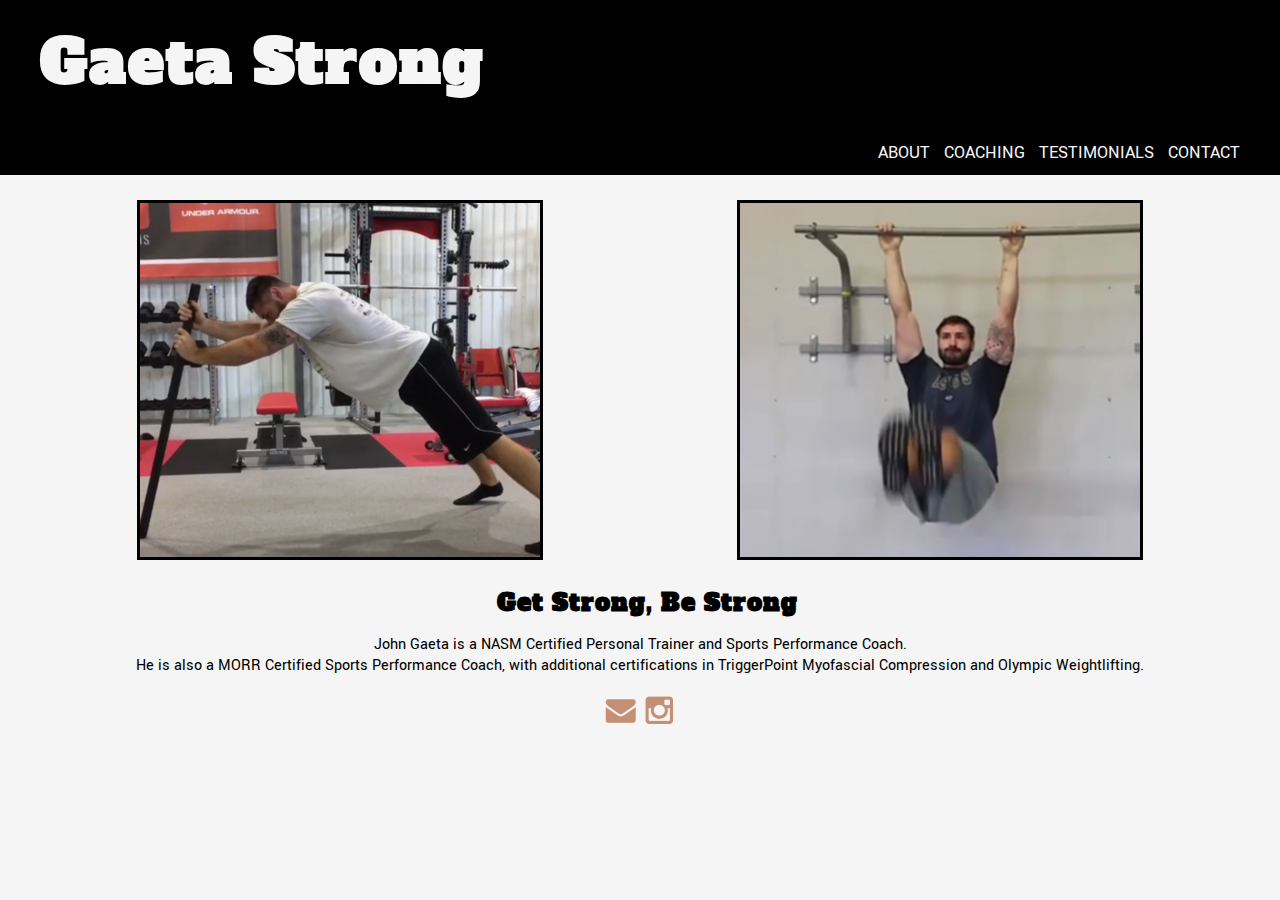
<file: gaeta-strong/index.html>
<!doctype html>
<html>
    <head>
        <title>Gaeta Strong</title>
        <meta charset="UTF-8">
        <html lang="en">
        <link rel="stylesheet" href="css/normalize.css">
        <link rel="stylesheet" href="css/main.css">
        <link href="https://fonts.googleapis.com/css?family=Alfa+Slab+One|Yantramanav" rel="stylesheet" type='text/css'>
    </head>

<!--This is the beginning of the site content-->
    <body>
        <!--HEADER CONTENT-->
        <header>
            <div class="full-width">
                <div class="half-width">
                    <h1><a href="index.html">Gaeta Strong</a></h1>
                    <h3>John Gaeta</h3>
                    <h4>Certified Personal Trainer and Sports Performance Coach</h4>
                </div>
                <div class="half-width">
                    <nav>
                        <ul>
                            <li><a href="about/index.html">About</a></li>
                            <li><a href="coaching/index.html">Coaching</a></li>
                            <li><a href="testimonials/index.html">Testimonials</a></li>
                            <li><a href="contact/index.html">Contact</a></li>
                        </ul>
                    </nav>
                </div>
            </div>
        </header>
    <!--END OF HEADER CONTENT-->


    <!--MAIN CONTENT SECTION-->
    <main>
        <section id ="container">
            <div class="full-width">
                <div class ="half-width">
                    <img id="left-image" src="img/bar-plank.png" alt="Bar Plank">
                </div>
                <div class="half-width">
                    <img id="right-image" src="img/l-sit.png" alt="l-sit">
                </div>
            </div>
            <div class="full-width">
                <h2>Get Strong, Be Strong</h2>
                <!--PLACEHOLDER CONTENT ONLY - NEED ACTUAL TEXT HERE-->
                <p>John Gaeta is a NASM Certified Personal Trainer and Sports Performance Coach.</p>
                <p>He is also a MORR Certified Sports Performance Coach, with additional certifications in TriggerPoint Myofascial Compression and Olympic Weightlifting.</p>
            </div>
        </section>
    </main>
    <!--END OF MAIN CONTENT SECTION-->

    <!--FOOTER CONTENT-->
    <footer>
        <div class="full-width">
                <a href="mailto:jgaeta@thearenaclub.com"><img id="envelope" src="img/icon-envelope.png" alt="envelope icon"/></a>
                <a href="https://www.instagram.com/gaeta_strong/?hl=en"><img id="instagram" src="img/icon-instagram.png" alt="instagram icon"/></a>
        </div>
    </footer>
    </body>


</html>
</file>
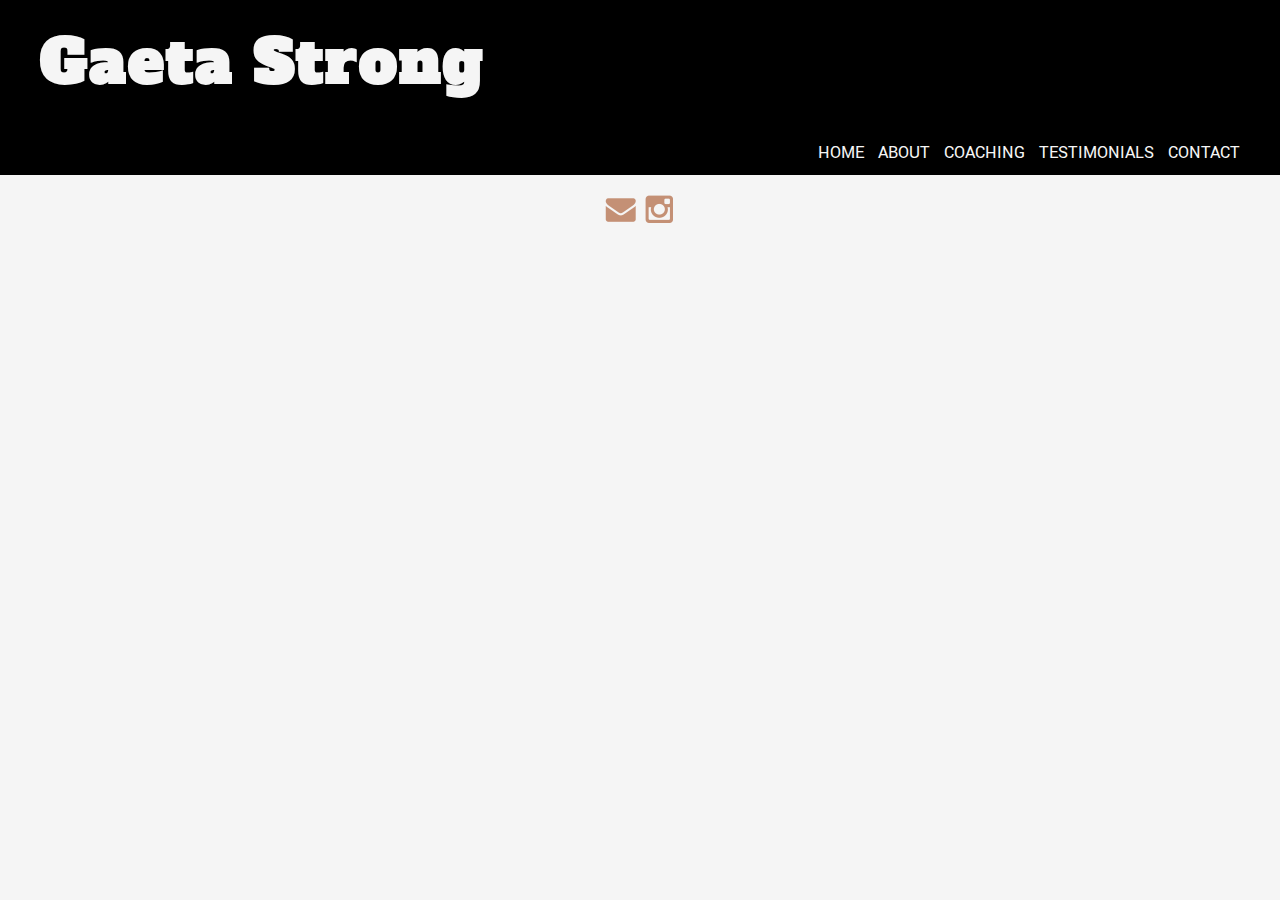
<file: gaeta-strong/about/index.html>
<!doctype html>
<html>
    <head>
        <title>About John Gaeta</title>
        <meta charset="UTF-8">
        <html lang="en">
        <link rel="stylesheet" href="../css/normalize.css">
        <link rel="stylesheet" href="../css/main.css">
        <link href="https://fonts.googleapis.com/css?family=Alfa+Slab+One|Yantramanav" rel="stylesheet" type='text/css'>
    </head>

    <!--This is the beginning of the site content-->
    <body>
        <!--HEADER CONTENT-->
        <header>
            <div class="full-width">
                <div class="half-width">
                    <h1><a href="../index.html">Gaeta Strong</a></h1>
                    <h3>John Gaeta</h3>
                    <h4>Certified Personal Trainer and Sports Performance Coach</h4>
                </div>
                <div class="half-width">
                    <nav>
                        <ul>
                            <li><a href="../index.html">Home</a></li>
                            <li><a href="about/index.html">About</a></li>
                            <li><a href="../coaching/index.html">Coaching</a></li>
                            <li><a href="../testimonials/index.html">Testimonials</a></li>
                            <li><a href="../contact/index.html">Contact</a></li>
                        </ul>
                    </nav>
                </div>
            </div>
        </header>
    <!--END OF HEADER CONTENT-->



      <!--FOOTER CONTENT-->
      <footer>
        <div class="full-width">
                <a href="mailto:jgaeta@thearenaclub.com"><img id="envelope" src="../img/icon-envelope.png" alt="envelope icon"/></a>
                <a href="https://www.instagram.com/gaeta_strong/?hl=en"><img id="instagram" src="../img/icon-instagram.png" alt="instagram icon"/></a>
        </div>
    </footer>
    </body>


</html>
</file>
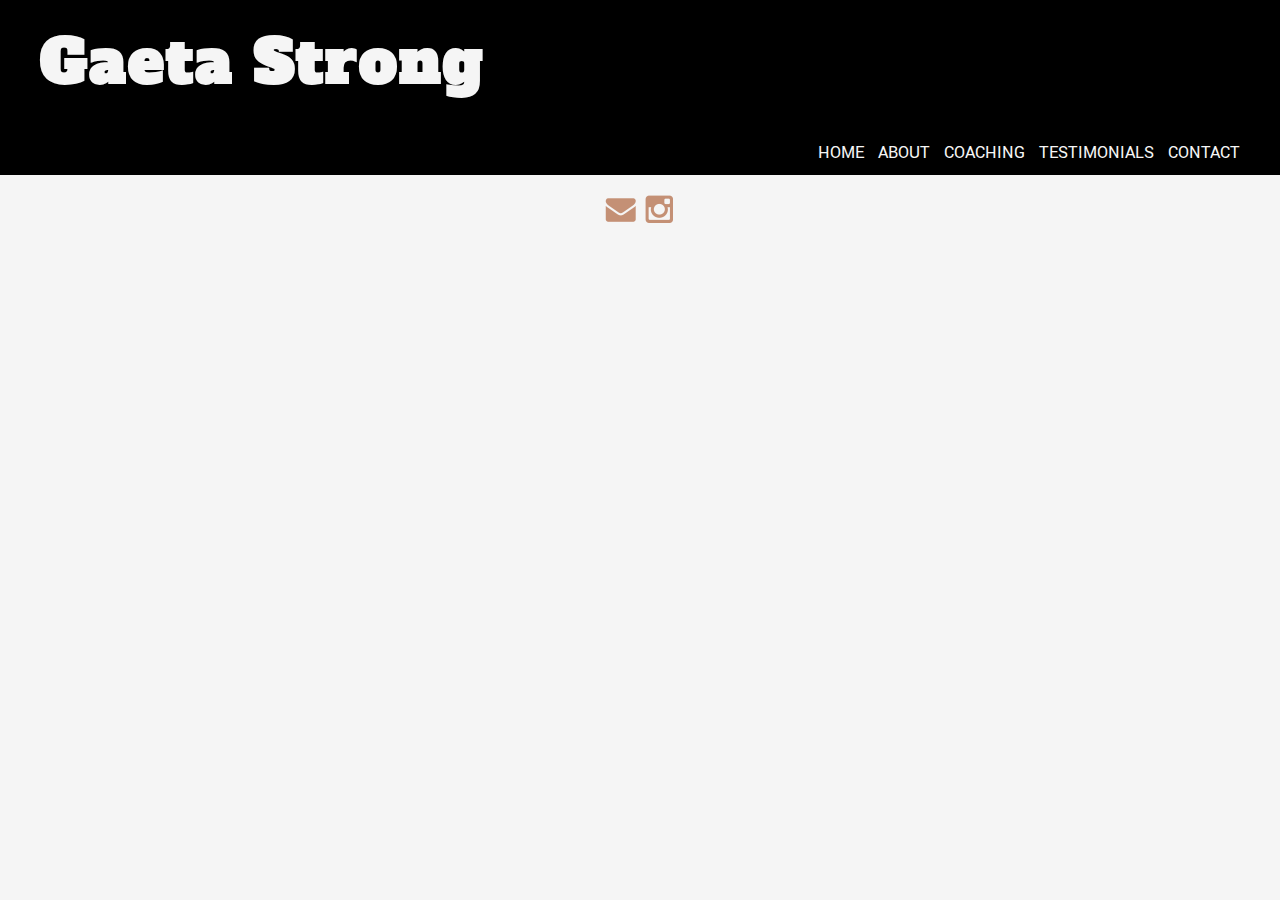
<file: gaeta-strong/coaching/index.html>
<!doctype html>
<html>
    <head>
        <title>Train with John</title>
        <meta charset="UTF-8">
        <html lang="en">
        <link rel="stylesheet" href="../css/normalize.css">
        <link rel="stylesheet" href="../css/main.css">
        <link href="https://fonts.googleapis.com/css?family=Alfa+Slab+One|Yantramanav" rel="stylesheet" type='text/css'>
    </head>

    <!--This is the beginning of the site content-->
    <body>
        <!--HEADER CONTENT-->
        <header>
            <div class="full-width">
                <div class="half-width">
                    <h1><a href="../index.html">Gaeta Strong</a></h1>
                    <h3>John Gaeta</h3>
                    <h4>Certified Personal Trainer and Sports Performance Coach</h4>
                </div>
                <div class="half-width">
                    <nav>
                        <ul>
                            <li><a href="../index.html">Home</a></li>
                            <li><a href="../about/index.html">About</a></li>
                            <li><a href="../coaching/index.html">Coaching</a></li>
                            <li><a href="../testimonials/index.html">Testimonials</a></li>
                            <li><a href="../contact/index.html">Contact</a></li>
                        </ul>
                    </nav>
                </div>
            </div>
        </header>
    <!--END OF HEADER CONTENT-->



      <!--FOOTER CONTENT-->
      <footer>
        <div class="full-width">
                <a href="mailto:jgaeta@thearenaclub.com"><img id="envelope" src="../img/icon-envelope.png" alt="envelope icon"/></a>
                <a href="https://www.instagram.com/gaeta_strong/?hl=en"><img id="instagram" src="../img/icon-instagram.png" alt="instagram icon"/></a>
        </div>
    </footer>
    </body>


</html>
</file>
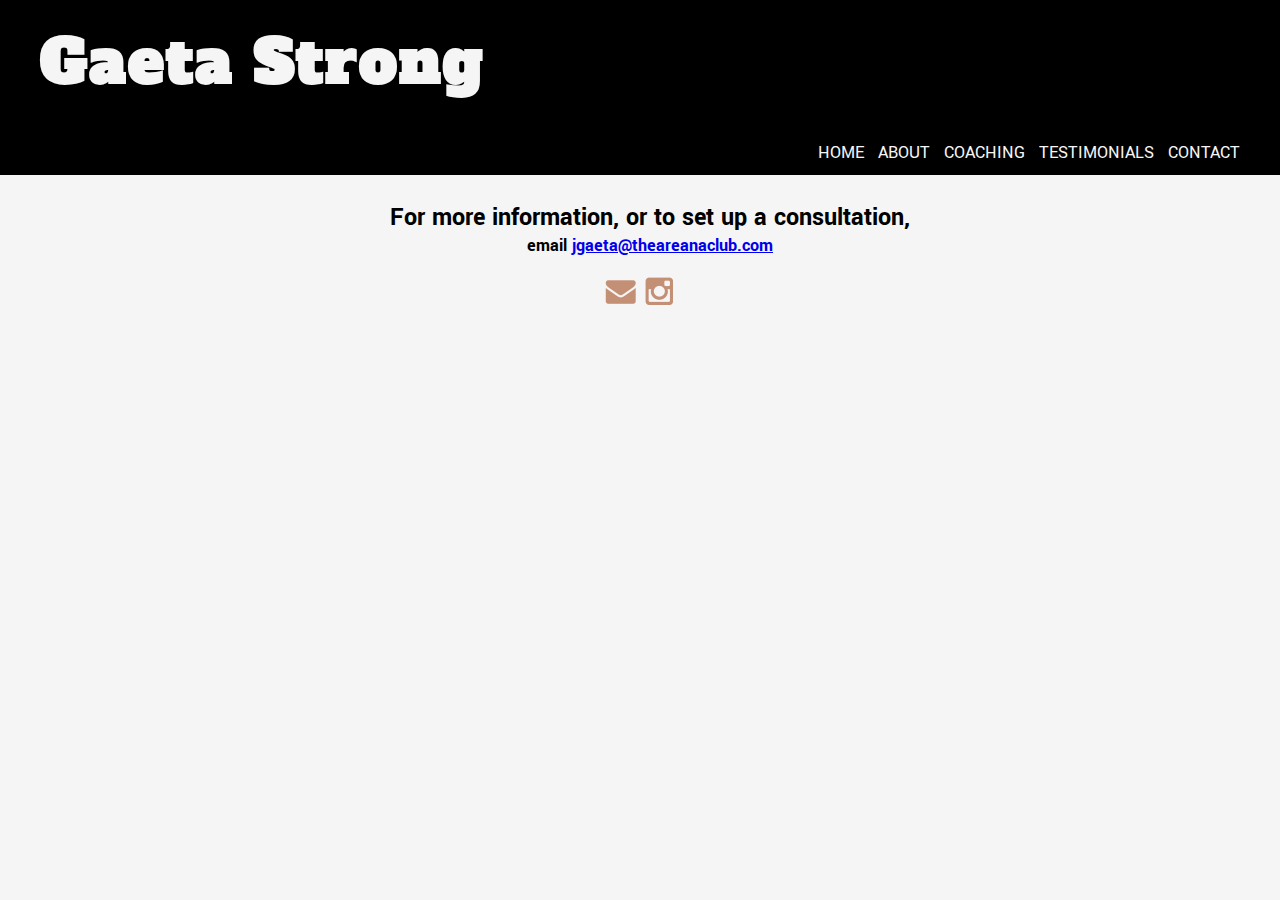
<file: gaeta-strong/contact/index.html>
<!doctype html>
<html>
    <head>
        <title>Contact | Gaeta Strong</title>
        <meta charset="UTF-8">
        <html lang="en">
        <link rel="stylesheet" href="../css/normalize.css">
        <link rel="stylesheet" href="../css/main.css">
        <link href="https://fonts.googleapis.com/css?family=Alfa+Slab+One|Yantramanav" rel="stylesheet" type='text/css'>
    </head>

    <!--This is the beginning of the site content-->
    <body>
        <!--HEADER CONTENT-->
        <header>
            <div class="full-width">
                <div class="half-width">
                    <h1><a href="../index.html">Gaeta Strong</a></h1>
                    <h3>John Gaeta</h3>
                    <h4>Certified Personal Trainer and Sports Performance Coach</h4>
                </div>
                <div class="half-width">
                    <nav>
                        <ul>
                            <li><a href="../index.html">Home</a></li>
                            <li><a href="../about/index.html">About</a></li>
                            <li><a href="../coaching/index.html">Coaching</a></li>
                            <li><a href="../testimonials/index.html">Testimonials</a></li>
                            <li><a href="../contact/index.html">Contact</a></li>
                        </ul>
                    </nav>
                </div>
            </div>
        </header>
    <!--END OF HEADER CONTENT-->

    <!--MAIN CONTENT-->

    <main id="contact-page">
        <div class="full-width">
            <h3>For more information, or to set up a consultation,</h3>
            <h4>email <a href="jgaeta@thearenaclub.com">jgaeta@theareanaclub.com</a></h4>
        </div>
    </main>

      <!--FOOTER CONTENT-->
      <footer>
        <div class="full-width">
                <a href="mailto:jgaeta@thearenaclub.com"><img id="envelope" src="../img/icon-envelope.png" alt="envelope icon"/></a>
                <a href="https://www.instagram.com/gaeta_strong/?hl=en"><img id="instagram" src="../img/icon-instagram.png" alt="instagram icon"/></a>
        </div>
    </footer>
    </body>


</html>
</file>
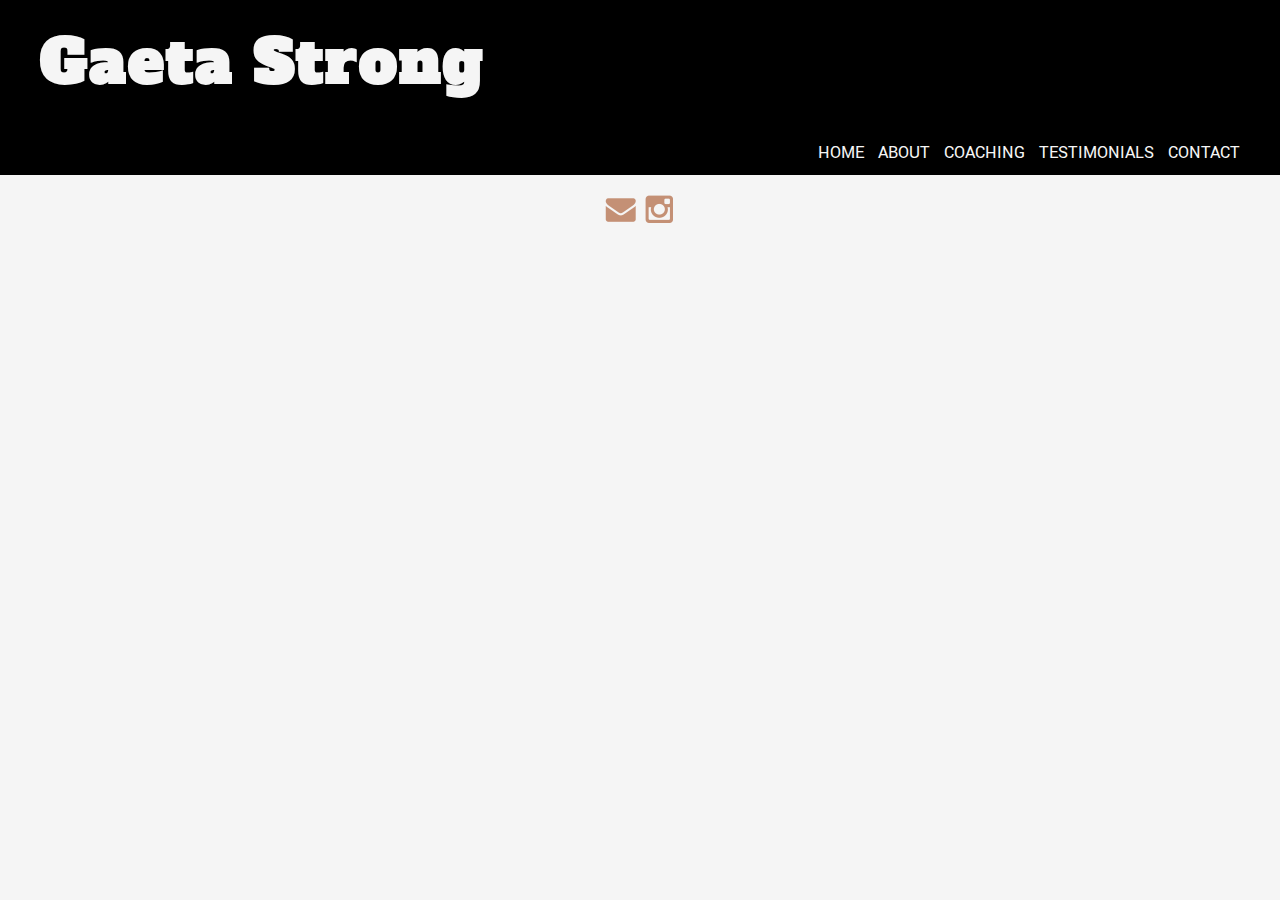
<file: gaeta-strong/testimonials/index.html>
<!doctype html>
<html>
    <head>
        <title>Testimonials</title>
        <meta charset="UTF-8">
        <html lang="en">
        <link rel="stylesheet" href="../css/normalize.css">
        <link rel="stylesheet" href="../css/main.css">
        <link href="https://fonts.googleapis.com/css?family=Alfa+Slab+One|Yantramanav" rel="stylesheet" type='text/css'>
    </head>

    <!--This is the beginning of the site content-->
    <body>
        <!--HEADER CONTENT-->
        <header>
            <div class="full-width">
                <div class="half-width">
                    <h1><a href="../index.html">Gaeta Strong</a></h1>
                    <h3>John Gaeta</h3>
                    <h4>Certified Personal Trainer and Sports Performance Coach</h4>
                </div>
                <div class="half-width">
                    <nav>
                        <ul>
                            <li><a href="../index.html">Home</a></li>
                            <li><a href="../about/index.html">About</a></li>
                            <li><a href="../coaching/index.html">Coaching</a></li>
                            <li><a href="../testimonials/index.html">Testimonials</a></li>
                            <li><a href="../contact/index.html">Contact</a></li>
                        </ul>
                    </nav>
                </div>
            </div>
        </header>
    <!--END OF HEADER CONTENT-->



      <!--FOOTER CONTENT-->
      <footer>
        <div class="full-width">
                <a href="mailto:jgaeta@thearenaclub.com"><img id="envelope" src="../img/icon-envelope.png" alt="envelope icon"/></a>
                <a href="https://www.instagram.com/gaeta_strong/?hl=en"><img id="instagram" src="../img/icon-instagram.png" alt="instagram icon"/></a>
        </div>
    </footer>
    </body>


</html>
</file>
<file: gaeta-strong/css/main.css>
/***** BASE STYLES *****/
body{
font-family: 'Alfa Slab One', cursive;
font-family: 'Yantramanav', sans;
background-color: whitesmoke;
}

/***** GRID *****/

.full-width{
    width: 1200px;
    margin: 0 auto;

}
.half-width{
    width: 50%;
    float: left;
    text-align: center;
}

/***** HEADER STYLES *****/

header{
    background-color: black;
    height: 175px;
    overflow: auto;
}

h1{
    font-family: 'Alfa Slab One', cursive;
    font-size: 60px;
    color: whitesmoke;
    letter-spacing: 2px;
    line-height: 75%;
    margin-bottom: 15px;
    text-align: left;
}

h1 a:link, a:visited, a:hover, a:active{
    text-decoration: none;
    color: whitesmoke;
}

h3{
    font-size: 26px;
    color: whitesmoke;
    margin-left: 20px;
    margin-bottom: 0px;
    text-align: left;
}

h4{
    color: whitesmoke;
    margin-left: 20px;
    margin-top: 0px;
    font-size: 18px;
    margin-bottom: 0px;
    text-align: left;
}

nav {
    float: right; 
    padding-top: 125px;
    word-spacing: 10px;
    text-transform: uppercase;
    margin-top: 0px;
    height: 50px;
}
nav ul li{
    display: inline-block;
    color: whitesmoke;
    
}
nav ul li a {
    text-decoration: none;
    font-size: 18px;
    color: whitesmoke;
    
}

/***** MAIN BODY STYLES *****/

#container{
    background: whitesmoke;
    padding-top: 25px;
}

#left-image{
    margin: 0 97 0 97px;
    border-color: #000000;
    border-style: solid;
    border-width: medium;
}

#right-image{
    margin: 0 97 0 97px;
    border-color: black;
    border-style: solid;
    border-width: medium;

}

h2{
    font-family:'Alfa Slab One', cursive;
    margin-top: 15px;
    margin-bottom: 15px;
    margin-left: 15px;
    padding-top: 20px;
    text-align: center;
    letter-spacing: 1px;
    clear:both;
}

p{
    margin: 0 15px;
    text-align: center;
}

/***** FOOTER STYLES *****/

footer{
    background: whitesmoke;
    text-align: center;
    clear: both;
    padding-top: 20px;
    padding-bottom: 20px;
}

/***** SUB PAGE UNIQUE STYLES *****/

#contact-page h2, h3, h4{
    color: black;
    text-align: center;
}
</file>
